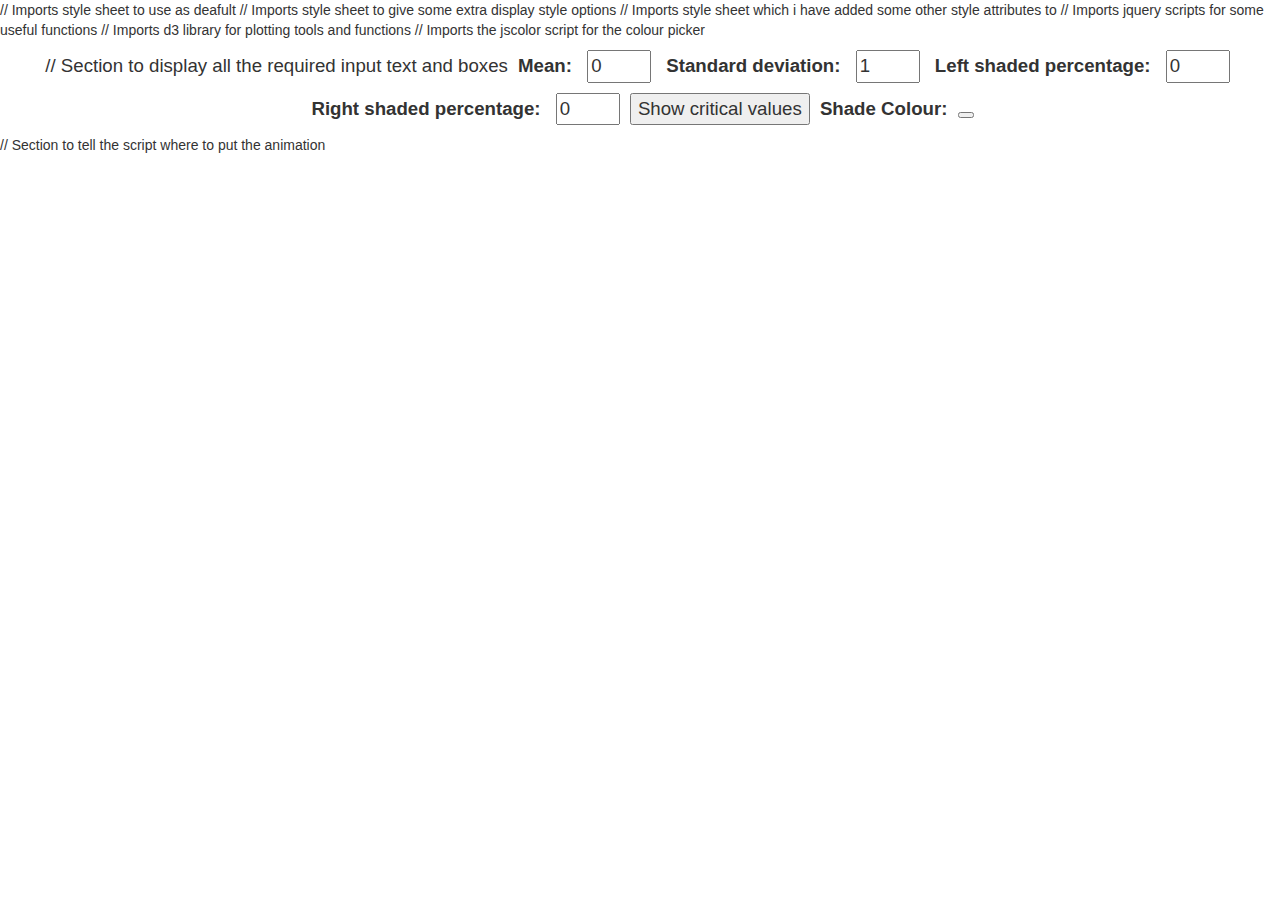
<file: index.html>
<!DOCTYPE html>
<html>
    <head>
		<title>Foundation Year - Normal Distribution</title>
		<meta charset="utf-8">
		<meta name="viewport" content="width=device-width, initial-scale=1">
		<link rel="stylesheet" href="https://www.w3schools.com/w3css/4/w3.css"> // Imports style sheet to use as deafult
		<link rel="stylesheet" href="https://maxcdn.bootstrapcdn.com/bootstrap/3.3.7/css/bootstrap.min.css"> // Imports style sheet to give some extra display style options
		<link rel="stylesheet" href="https://chris14552249.github.io/Project/Style.css"> // Imports style sheet which i have added some other style attributes to
		<script src="https://code.jquery.com/jquery-1.10.2.js"></script> // Imports jquery scripts for some useful functions
		<script src="//d3js.org/d3.v3.min.js"></script> // Imports d3 library for plotting tools and functions
		<script src="https://maxcdn.bootstrapcdn.com/bootstrap/3.3.7/js/bootstrap.min.js"></script>
		<script src="https://chris14552249.github.io/Project/jscolor.js"></script> // Imports the jscolor script for the colour picker
		<style> // Style section defines display characteristics of identifiers to be called later
			.axis path, .axis line 
			{
				fill: none;
				stroke: #000;
				shape-rendering: crispEdges;
			}
			body 
			{
				background: white;
			}
			.input 
			{
				font-size: 14pt;
				margin: 5px;
			}
			label 
			{
				display: inline-block; 
				text-align: right;
			}
			.line 
			{
				fill: none;
				stroke: steelblue;
				stroke-width: 1.5px;
			}
			p.input 
			{
				text-align: center;
			}
		</style>
    </head>
	
    <body>
	<script> // Script to resize the animation if the user adjusts the size of the browser
		window.onresize = function(){ location.reload(); }
	</script>
	
	<p class="input"> // Section to display all the required input text and boxes
		<label class="input" for="meanbox">Mean: </label>
		<input class="input inputbox" type="text" id="meanbox" size="3" value="0"/>
		<label class="input" for="stdevbox">Standard deviation:</label>
		<input class="input inputbox" type="text" id="stdevbox" size="3" value="1"/>
		<label class="input" for="lpercentbox">Left shaded percentage:</label>
		<input class="input inputbox" type="text" id="lpercentbox" size="3" value="0"/>
		<label class="input" for="rpercentbox">Right shaded percentage:</label>
		<input class="input inputbox" type="text" id="rpercentbox" size="3" value="0"/>
		<button onclick="showcv()">Show critical values</button>
		<label class="input" for="colourpick">Shade Colour:</label>
		<button id="colourpick" class="jscolor {onFineChange:'colourpick(this)', value:'000000'}"></button>
	</p>
	
	<p id="user"> // Section to tell the script where to put the animation
	</p>
	
	<script>
		var margin = 
		{
			top: 20,
			right: 20,
			bottom: 30,
			left: 75
		}; // Defines page margins for the animation so it isnt right on the edge of the screen
		width = innerWidth - 70; // Sets the width that the animation can use
		height = innerHeight - 144; // Sets the height that the animation can use
		base_mean = 0; // Declares and initialises variable for later use
		base_sigma = 1;
		Z_MAX = 6;
		z_limit = 4;
		
		var x = d3.scale.linear()
			.range([0, width]); // Uses a d3 scale function to generate the values on the x axis

		var y = d3.scale.linear()
			.range([height, 0]); 

		var xAxis = d3.svg.axis()
			.scale(x)
			.orient("bottom"); // Uses a d3 function to create x axis from the previously made scale

		var yAxis = d3.svg.axis()
			.scale(y)
			.orient("left");
		
		var svg = d3.select("#user") 
			.append("svg")
			.attr("width", width + margin.left + margin.right)
			.attr("height", height + margin.top + margin.bottom)
			.append("g")
			.attr("transform", "translate(" + margin.left + "," + margin.top + ")"); // Defines where to append the svg element on the webpage

		svg.append("g")
			.attr("class", "x axis")
			.attr("transform", "translate(0," + height + ")")
			.call(xAxis); // Adds the x axis visually to the plot

		svg.append("g")
			.attr("class", "y axis")
			.call(yAxis);

		svg.append("path")
			.attr("class", "line")
			.attr("id", "base_normal_curve"); // Adds the path (data line) to the plot
			
		svg.append("path")
			.attr("class", "line")
			.attr("id", "percentl_normal_curve"); // Adds the shaded portion to the plot
			
		svg.append("path")
			.attr("class", "line")
			.attr("id", "percentr_normal_curve");
		
		update(x, y); // Function call to perform the intial plot of the normal distribution
		updateshade(); // Function call to add the default shade (At the moment 0 on both sides)

		d3.selectAll(".inputbox").on("input", function()
		{
			update(x, y);
			updateshade();
			colourpick(document.getElementById("colourpick").value);
		}); // Function to call the updates whenever something is changed in an input box

		function update(x, y)
		{
			m = Number(d3.select("#meanbox").property("value")); // Retrieves the mean element from the desired input box
			s = Number(d3.select("#stdevbox").property("value"));
			if(!isNaN(m) && !isNaN(s) && s != 0)
			{
				update_x_axis(m, s, x);	// Calls function to update the axis
				data = get_data(m, s, x); // Retrieves the y coordiantes for each x value
				update_y_axis(data, m, s, y); // Updates the y axis with all the new data points
				var line = d3.svg.line()
					.x(function(d) 
					{
						return x(d.q);
					})
					.y(function(d) 
					{
						return y(d.p);
					}); // Changes the line values of the path to plot a smooth curve of the data
				d3.select("#base_normal_curve")
					.datum(data)
					.transition()
					.attr("d", line); // Adjusts the data displayed on screen to match new calculation
			}
		} // Update function which can be called to update the path (data line) on the plot
		
		function updateshade()
		{
			m = Number(d3.select("#meanbox").property("value")); // Retrieves the mean element from the desired input box
			s = Number(d3.select("#stdevbox").property("value"));
			lpercent = Number(d3.select("#lpercentbox").property("value"));
			rpercent = Number(d3.select("#rpercentbox").property("value"));
			var fill = '#' + document.getElementById("colourpick").value; // Selects the fill colour from the currently selected option on the colour picker
			if(lpercent != 0) // Only runs if left shaded percentage isnt set to 0
			{
				data = get_data(m, s, x); // Retrieves the y coordiantes for each x value
				var line = d3.svg.line() // Defines a d3 line element
				.x(function(d) 
				{
					return x(d.q);
				})
				.y(function(d) 
				{
					return y(d.p);
				}); // Changes the line values of the path to plot a smooth curve of the data
				while(data[data.length-1].q > (ptz(lpercent / 100) * s + m))
				{
					data.pop();
				} // Removes unnecessary data which is larger than the required percentage of the data
				data[0].p = 0.0; // Adds 0 point for start of data
				data[data.length-1].p = 0.0;
				d3.select("#percentl_normal_curve")
					.datum(data)
					.transition()
					.attr("d", line)
					.style("fill", fill); // Appends new data to plot to be displayed
			}
			else // Runs if left percentage is set to 0 to remove shading
			{
				data = get_data(m, s ,x); // Retrieves the y coordiantes for each x value
				while(data.length > 1)
				{
					data.pop();
				} // Removes all data
				data[0].p = 0.0;
				data[0].q = 0.0;
				d3.select("#percentl_normal_curve")
					.datum(data)
					.transition()
					.attr("d", line)
					.style("fill", fill); // Appends blank data to remove any previous shading
			}
			if(rpercent != 0) // Only runs if right shaded percentage isnt set to 0
			{
				data = get_data(m, s, x); // Retrieves the y coordiantes for each x value
				var line = d3.svg.line()  // Defines a d3 line element
				.x(function(d) 
				{
					return x(d.q);
				})
				.y(function(d) 
				{
					return y(d.p);
				}); // Changes the line values of the path to plot a smooth curve of the data
				while(data[0].q < (ptz(1 - (rpercent / 100)) * s + m))
				{
					data.shift();
				}  // Removes unnecessary data which is smaller than the required percentage of the data
				data[0].p = 0.0;
				data[data.length-1].p = 0.0;
				d3.select("#percentr_normal_curve")
					.datum(data)
					.transition()
					.attr("d", line)
					.style("fill", fill);
			}
			else // Runs if left percentage is set to 0 to remove shading
			{
				data = get_data(m, s ,x); // Retrieves the y coordiantes for each x value
				while(data.length > 1)
				{
					data.pop();
				} // Removes all data
				data[0].p = 0.0;
				data[0].q = 0.0;
				d3.select("#percentr_normal_curve")
					.datum(data)
					.transition()
					.attr("d", line)
					.style("fill", fill); // Appends blank data to remove any previous shading
			}
		} // Update function which can be called to update the shade on both sides of the plot
		
		function update_x_axis(m, s, x) // Function to update the x axis
		{
			x.domain([m - (z_limit * s), m + (z_limit * s)]); // Caluclates the new axis values to display
			d3.select(".x").transition().call(xAxis); // Updates the displayed axis
		}
		
		function update_y_axis(data, m, s, y)
		{
			y.domain(d3.extent(data, function(d) 
			{
				return d.p;
			}));
			d3.select(".y").transition().call(yAxis);
		}
		
		function get_data(mean, sigma, x) // Function to calculate y value from given x value, mean and standard deviation
		{
			data = []; // Defines array to store the data values
			for (i = 0; i < width; i++)  // For loop to create a data point for each pixel in width of the display screen
			{
				q = x.invert(i);
				p = gaussian_pdf(q, mean, sigma); // Calls the gaussian function
				el = {
					"q": q,
					"p": p
				};
				data.push(el); // Pushes el to the data array
			};
			return data; // Returns the data back from the function
		}

		function gaussian_pdf(x, mean, sigma) // Function to calculate where a point should be in a gaussian distribution from x coordinate, mean and standard deviation
		{
			var gaussianConstant = 1 / Math.sqrt(2 * Math.PI),
			x = (x - mean) / sigma; // Defines variables for calculation
			return gaussianConstant * Math.exp(-.5 * x * x) / sigma; // Returns calculated y value
		};
		
		function ztp(z) // Function to calculate a probability from critical value, this was taken from a discussion on Stack overflow (https://stackoverflow.com/questions/36575743/how-do-i-convert-probability-into-z-score)
		{
			var y, x, w; // Decalres the 3 necessary variables
			if (z == 0.0) 
			{
				x = 0.0;
			} 
			else
			{
				y = 0.5 * Math.abs(z);
				if (y > (Z_MAX * 0.5)) 
				{
					x = 1.0;
				} 
				else if (y < 1.0) 
				{
					w = y * y;
					x = ((((((((0.000124818987 * w
								- 0.001075204047) * w + 0.005198775019) * w
								- 0.019198292004) * w + 0.059054035642) * w
								- 0.151968751364) * w + 0.319152932694) * w
								- 0.531923007300) * w + 0.797884560593) * y * 2.0;
				} 
				else 
				{
					y -= 2.0;
					x = (((((((((((((-0.000045255659 * y
									+ 0.000152529290) * y - 0.000019538132) * y
									- 0.000676904986) * y + 0.001390604284) * y
									- 0.000794620820) * y - 0.002034254874) * y
									+ 0.006549791214) * y - 0.010557625006) * y
									+ 0.011630447319) * y - 0.009279453341) * y
									+ 0.005353579108) * y - 0.002141268741) * y
									+ 0.000535310849) * y + 0.999936657524;
				}
			} // Calculates the probaility from a given critical value using known values
			return z > 0.0 ? ((x + 1.0) * 0.5) : ((1.0 - x) * 0.5); // Return statement to return the desired probability
		}

		function ptz(p) // Function to calculate critical values from a probability, this was taken from a discussion on Stack overflow (https://stackoverflow.com/questions/36575743/how-do-i-convert-probability-into-z-score)
		{
			var Z_EPSILON = 0.000001; // Declares and initialises necessary variables
			var minz = -Z_MAX;
			var maxz = Z_MAX;
			var zval = 0.0;
			var pval;
			if( p < 0.0 ) p = 0.0; // If statement to ensure probability is returned negative
			if( p > 1.0 ) p = 1.0;
			while ((maxz - minz) > Z_EPSILON) // While loop to run until the z value has been converged to an accuracy of epsillon
			{
				pval = ztp(zval);
				if (pval > p) 
				{
					maxz = zval;
				} 
				else 
				{
					minz = zval;
				}
				zval = (maxz + minz) * 0.5;
			}
			return(zval); // Returns calculated z value
		}
		
		function showcv() // Function to show critical values to user in a pop up window
		{
			m = Number(d3.select("#meanbox").property("value"));  // Retrieves the mean element from the desired input box
			s = Number(d3.select("#stdevbox").property("value"));
			lpercent = Number(d3.select("#lpercentbox").property("value"));
			rpercent = Number(d3.select("#rpercentbox").property("value"));
			if(lpercent != 0) // If loop to calculate the critical z value on left shaded region if it isnt set to 0%
			{
				var zluser = ptz(lpercent / 100) * s + m;
			}
			if(rpercent != 0) // If loop to calculate the critical z value on right shaded region if it isnt set to 0%
			{
				var zruser = ptz(1 - (rpercent / 100)) * s + m;
			}
			if (lpercent != 0 && rpercent != 0) {
				alert("Critical value for the left tail with mean " + m + " and standard deviation " + s + " is: " + zluser +
					"\n\nCritical value for the right tail with mean " + m + " and standard deviation " + s + " is: " + zruser);
			} // Statement to return the critical values of both sides of the shaded distribution
			else if (lpercent == 0 && rpercent != 0) {
				alert("Critical value for the right tail with mean " + m + " and standard deviation " + s + " is: " + zruser);	
			}  // Statement to return right critical value if left side doesnt have shading
			else if (lpercent != 0 && rpercent == 0) {
				alert("Critical value for the left tail with mean " + m + " and standard deviation " + s + " is: " + zluser);	
			} // Statement to return left critical value if right side doesnt have shading
			else {
				alert("Please shade a region to find out the critical value");	
			} // Statement to return error if neither side has a shaded region to return values for
		}
		
		function colourpick(jscolor) // Function to apply chosen colour
		{
			fill = '#' + jscolor; // Selects fill colour based on jscolor picker script
			d3.select("#percentl_normal_curve")
					.style("fill", fill); // Shades left side of distribution up to percentage
			d3.select("#percentr_normal_curve")
					.style("fill", fill); // Shades right side of distribution up to percentage
			document.getElementById('colourpick').value = jscolor; // Sets colour variable for use in other functions
		}
	</script>
	</body>
</html>
</file>
